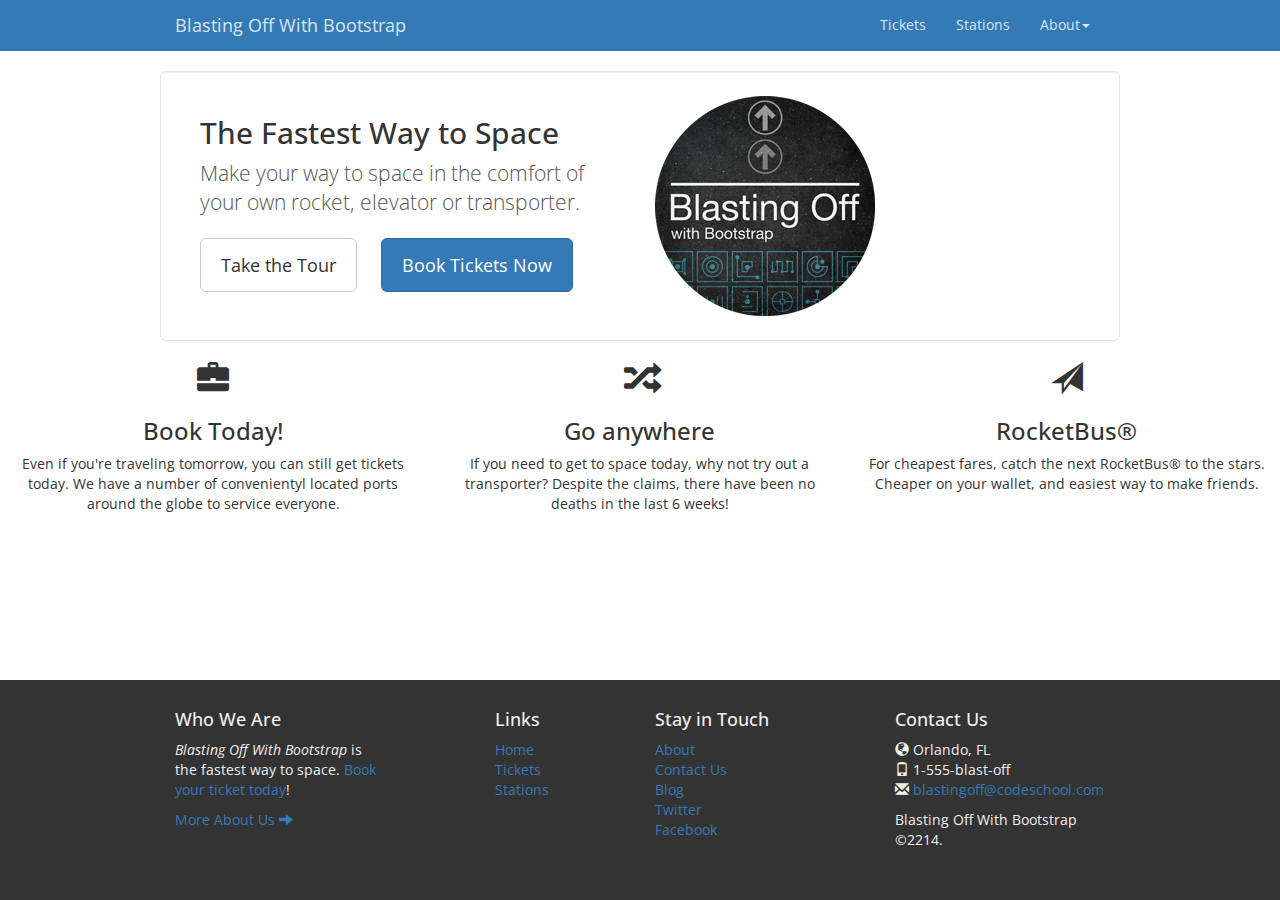
<file: index.html>
<!DOCTYPE html>
<html lang="en">

    <head>
        <title>Blasting Off With Bootstrap</title>
        <link href='https://fonts.googleapis.com/css?family=Open+Sans:400,300,700,400italic' rel='stylesheet' type='text/css'>
        <link rel="stylesheet" href="css/bootstrap.css">
        <link rel="stylesheet" href="css/main.css">
    </head>

    <body>

        <div class="navbar navbar-static-top">
            <div class="container" role="navigation">
                <div class="navbar-header">
                    <a href="index.html" class="navbar-brand">Blasting Off With Bootstrap</a>

                    <button type="button" class="navbar-toggle" data-toggle="collapse" data-target=".navbar-collapse">
                        <span class="sr-only">Toggle navigation</span>
                        <span class="icon-bar"></span>
                        <span class="icon-bar"></span>
                        <span class="icon-bar"></span>
                    </button>
                </div>

                <ul class="nav navbar-nav navbar-right collapse navbar-collapse">
                    <li><a href="#">Tickets</a></li>
                    <li><a href="#">Stations</a></li>
                    <li>
                        <a href="#" data-target="#" data-toggle="dropdown">About<span class="caret"></a>
                            <ul class="dropdown-menu">
                                <li><a href="#">Our Story</a></li>
                                <li><a href="#">Contact Us</a></li>
                                <li class="divider"></li>
                                <li><a href="blog.html">Blog</a></li>
                                <li class="divider"></li>
                                <li><a href="#">Twitter</a></li>
                                <li><a href="#">Facebook</a></li>
                            </ul>
                        </li>
                    </ul>
                </div>
            </div>

            <div class="container">
                <div class="row well well-lg">
                    <div class="col-md-6">
                        <h2>The Fastest Way to Space</h2>
                        <p class="lead">Make your way to space in the comfort of your own rocket, elevator or transporter.</p>
                        <button type="button" class="btn btn-lg btn-default">Take the Tour</button>
                        <button type="button" class="btn btn-lg btn-primary">Book Tickets Now</button>
                    </div>
                    <div class="col-md-6 visible-md visible-lg">
                        <img src="images/blast.png" alt="Blasting Off">
                        </div>
                    </div>
                </div>

                <div class="container-fluid">
                    <div class="row features text-center">
                        <div class="col-sm-4 col-xs-10 col-xs-offset-1 col-sm-offset-0">
                            <i class="glyphicon glyphicon-briefcase"></i>
                            <h3>Book Today!</h3>
                            <p>Even if you're traveling tomorrow, you can still get tickets today. We have a number of convenientyl located ports around the globe to service everyone.</p>
                        </div>
                        <div class="col-sm-4 col-xs-6">
                            <i class="glyphicon glyphicon-random"></i>
                            <h3>Go anywhere</h3>
                            <p>If you need to get to space today, why not try out a transporter? Despite the claims, there have been no deaths in the last 6 weeks!</p>
                        </div>
                        <div class="col-sm-4 col-xs-6">
                            <i class="glyphicon glyphicon-send"></i>
                            <h3>RocketBus&reg;</h3>
                            <p>For cheapest fares, catch the next RocketBus&reg; to the stars. Cheaper on your wallet, and easiest way to make friends.</p>
                        </div>
                    </div>
                </div>

                <div class='footer'>
                    <div class='container'>

                        <div class='row'>
                            <div class='col-md-3 col-sm-4 col-xs-6'>
                                <h4>Who We Are</h4>
                                <p><i>Blasting Off With Bootstrap</i> is the fastest way to space. <a href='tickets.html'>Book your ticket today</a>!</p>
                                <p><a href="#">More About Us <i class="glyphicon glyphicon-arrow-right"></i></a></p>
                            </div>

                            <div class='col-md-offset-1 col-sm-2 col-xs-6'>
                                <h4>Links</h4>
                                <ul class="list-unstyled">
                                    <li><a href="index.html">Home</a></li>
                                    <li><a href="#">Tickets</a></li>
                                    <li><a href="#">Stations</a></li>
                                </ul>
                            </div>

                            <div class='clearfix visible-xs'></div>

                            <div class='col-sm-2 col-xs-6'>
                                <h4>Stay in Touch</h4>
                                <ul class="list-unstyled">
                                    <li><a href="#">About</a></li>
                                    <li><a href="#">Contact Us</a></li>
                                    <li><a href="blog.html">Blog</a></li>
                                    <li><a href="#">Twitter</a></li>
                                    <li><a href="#">Facebook</a></li>
                                </ul>
                            </div>

                            <div class='col-md-3 col-md-offset-1 col-sm-4 col-xs-6'>
                                <h4>Contact Us</h4>
                                <ul class="list-unstyled">
                                    <li><i class="glyphicon glyphicon-globe"></i> Orlando, FL</li>
                                    <li><i class="glyphicon glyphicon-phone"></i> 1-555-blast-off</li>
                                    <li><i class="glyphicon glyphicon-envelope"></i> <a href="#">blastingoff@codeschool.com</a></li>
                                </ul>
                                <p>Blasting Off With Bootstrap &copy;2214.</p>
                            </div>
                        </div>
                    </div>
                </div>

        <script src="https://code.jquery.com/jquery-2.2.3.min.js" integrity="sha256-a23g1Nt4dtEYOj7bR+vTu7+T8VP13humZFBJNIYoEJo=" crossorigin="anonymous"></script>
        <script src="js/bootstrap.min.js"></script>
        <script src="js/live.js"></script>

    </body>
</html>
</file>
<file: css/main.css>
/*--------------------------------------------------
/ Container
--------------------------------------------------*/

.container {
    max-width: 960px;
}

.well {
    background-color: transparent;
}

.lead {
    color: #555;
}

.btn-lg {
    padding: 14px 20px;
    margin-right: 20px;
}

/*--------------------------------------------------
/ Sticky footer styles
--------------------------------------------------*/
html {
    position: relative;
    min-height: 100%;
}

body {
    font-family: 'Open Sans', sans-serif;
    /* Margin bottom by footer height */
    margin-bottom: 220px;
}

.footer {
    position: absolute;
    bottom: 0;
    width: 100%;
    /* Set the fixed height of the footer here */
    height: 220px;
    background-color: #333;
    color: #efefef;
    padding: 20px 0;
}

@media only screen and (max-width: 760px) {
body { margin-bottom: 400px; }
.footer { height: 400px; }
}

.footer a {
    color: rgb(51, 122, 183);
}

.footer a:hover {
    color: #d8e6f3;
}

/*--------------------------------------------------
/ Icons
--------------------------------------------------*/

.features .glyphicon {
    font-size: 32px;
}

.about .fa-rocket {
    font-size: 64px;
}

/*--------------------------------------------------
/ Navigation
--------------------------------------------------*/

.navbar {
    background-color: rgb(51, 122, 183);
}

.navbar a {
    color: #d8e6f3;
}

.navbar a:hover {
    color: #fff;
}

.nav > li > a:hover,
.nav > li > a:focus,
.nav .open > a,
.nav .open > a:focus,
.nav .open > a:hover,
.dropdown-menu > li > a:focus,
.dropdown-menu > li > a:hover {
    background-color: #204d74;
    color: #fff;
}

@media only screen and (max-width: 760px) {
    .dropdown-menu > li > a { color: #d8e6f3; }
}

.navbar-toggle .icon-bar {
    background-color: #d8e6f3;
}


.posts h1 a {
    color: #444;
}

.meta {
    margin-bottom: 1em;
    color: #777;
}

.meta li {
    border-right: 1px solid #ddd;
}

.meta li:last-child {
    border-right: none;
}
</file>
